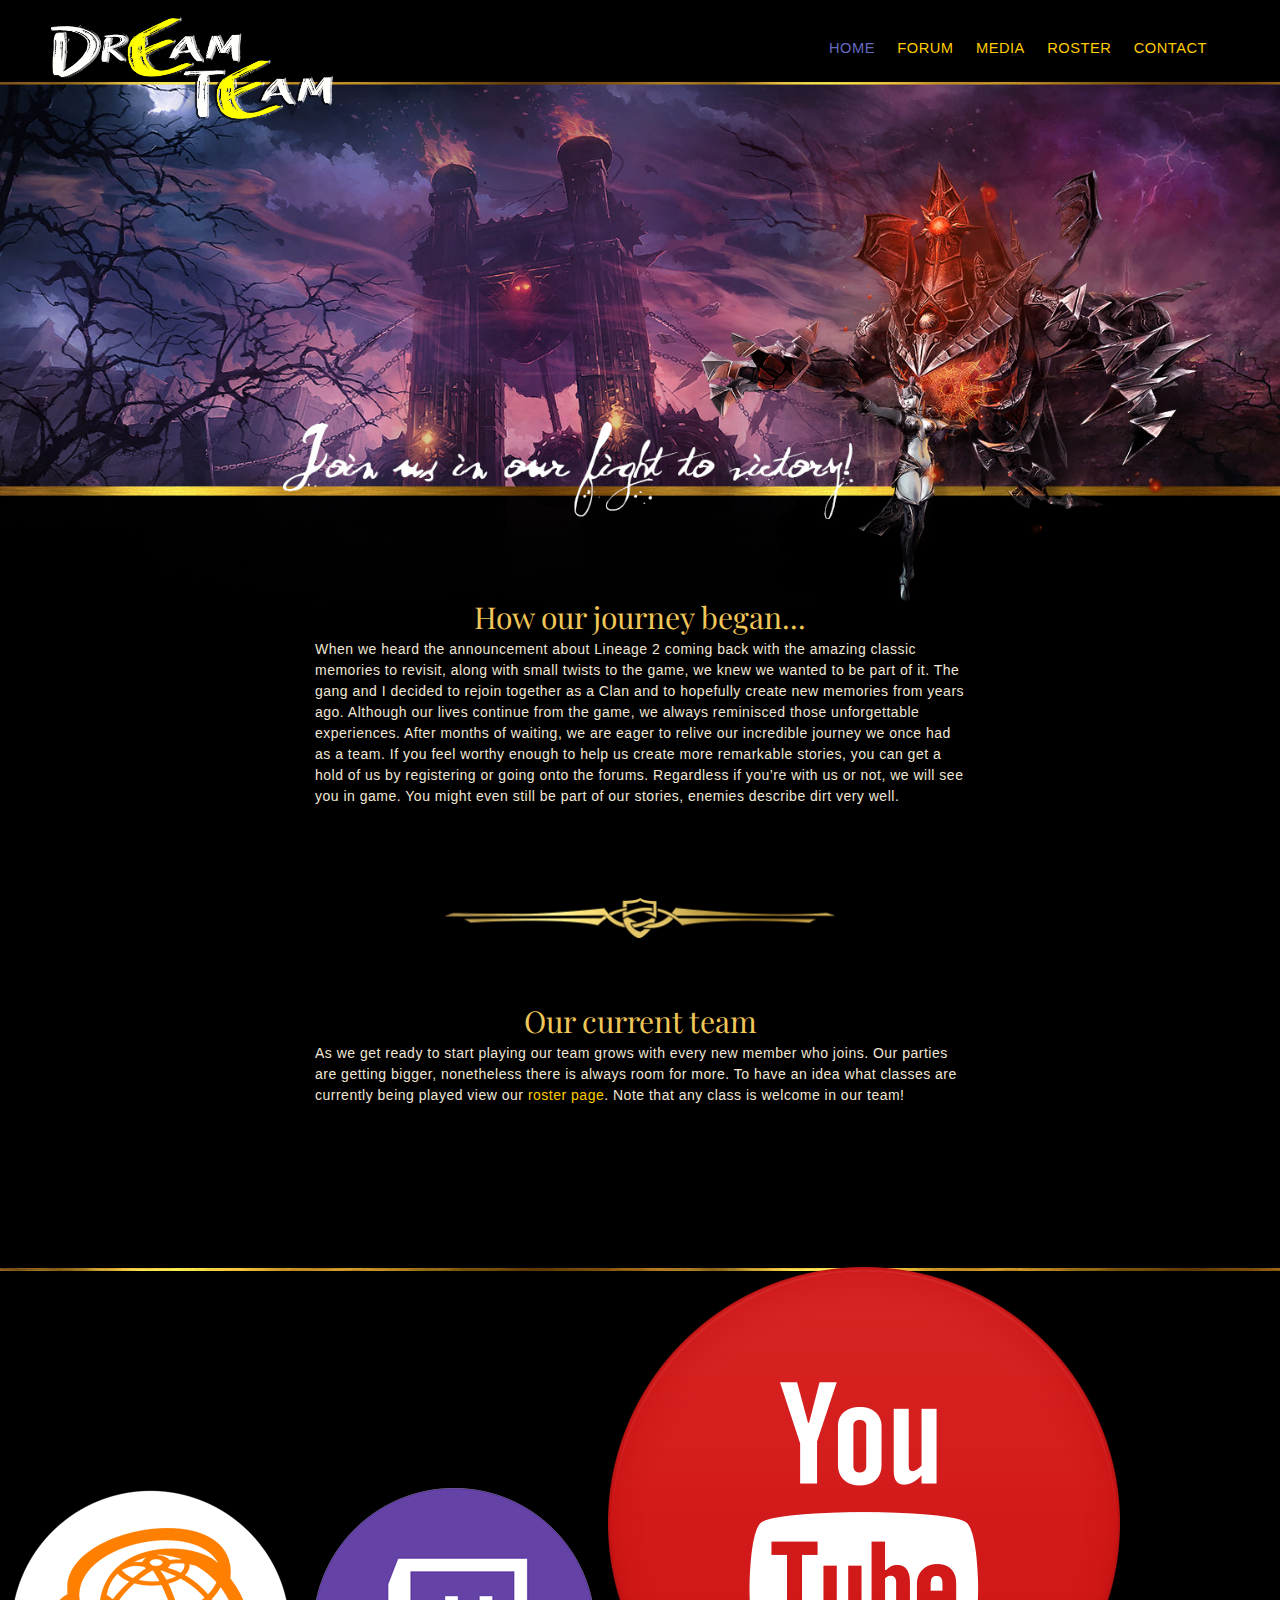
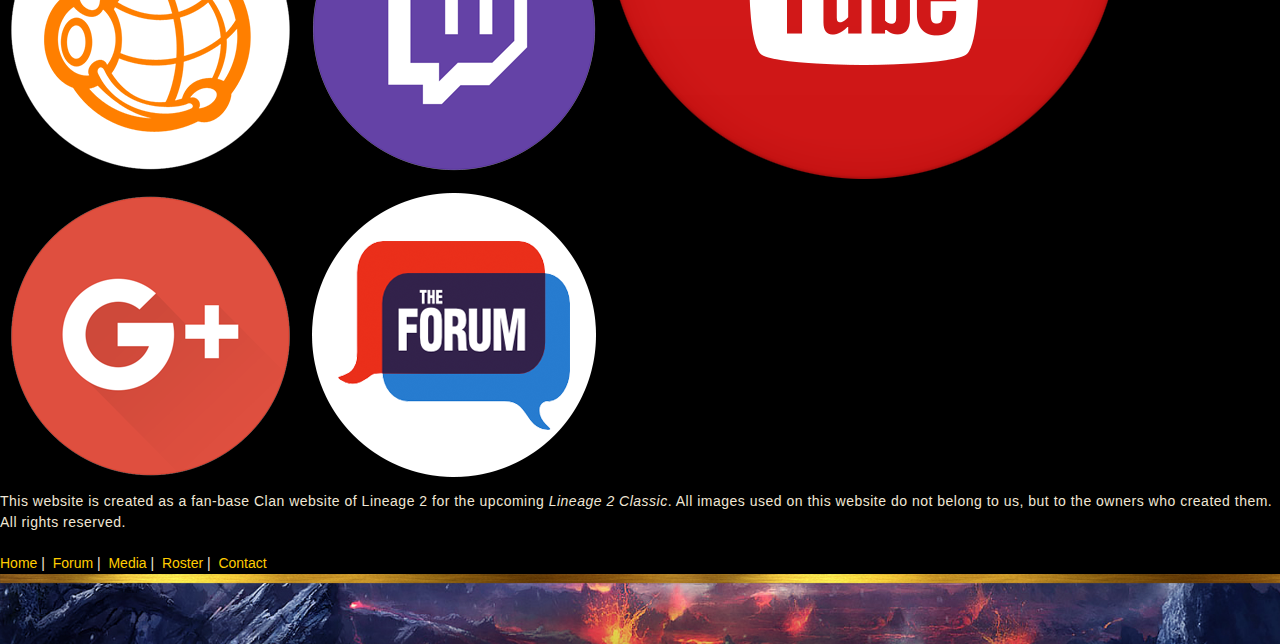
<file: index.html>
<!doctype html>
<html>
  <head>
    <meta charset="utf-8">
    <meta http-equiv="X-UA-Compatible" content="chrome=1">
    <title>Lineage 2 • Dream Team Clan Website</title>
    <link rel="stylesheet" href="css/styles.css">
    <link rel="stylesheet" href="css/nav.css">
    <link rel="stylesheet" href="css/button.css">
    <link rel="stylesheet" href="css/media-query.css">

    <script src="https://ajax.googleapis.com/ajax/libs/jquery/1.7.1/jquery.min.js"></script>
    <link href='https://fonts.googleapis.com/css?family=Playfair+Display' rel='stylesheet' type='text/css'>

    <script type="text/javascript" src="https://ajax.googleapis.com/ajax/libs/jquery/1.9.1/jquery.min.js"></script>
    <script type="text/javascript" language="javascript" charset="utf-8" src="js/menu.js"></script>
    <!--[if lt IE 9]>
      <script src="//html5shiv.googlecode.com/svn/trunk/html5.js"></script>
    <![endif]-->
    <!--[if lt IE 8]>
    <link rel="stylesheet" href="stylesheets/ie.css">
    <![endif]-->
    <meta name="viewport" content="width=device-width, initial-scale=1, user-scalable=no">

  </head>
  <body>
      <div id="topnav">
        <div class="nav-container">
          <div class="nav">
            <ul>
              <li><a href="#" class="sel">Home</a></li>
              <li><a href="http://l2dreamteam.forumotion.eu/">Forum</a></li>
              <li><a href="media.html">Media</a></li>
              <li><a href="roster.html">Roster</a></li>
              <li><a href="contact.html">Contact</a></li>
            </ul>
          </div>
        </div>
        <a href="#" id="navbtn">Nav Menu</a> 
      </div> <!-- end header -->
        
      <div class="banner">
        <img class="logo" src="images/smaller-dt-logo.png">
        <img class="img-flex-small" src="images/dream-team-header-small.jpg">
        <img class="img-flex-large" src="images/dream-team-header.jpg">
    </div>

    <div class="wrapper">

      <section>
        <!---<div id="title">
          <h1>Our journey</h1>
          <p>Join us to fight along side</p>
          <hr>
           <span class="credits left">Project maintained by <a href="https://github.com/l2dreamteam">l2dreamteam</a></span> 
        </div>-->

        <h3></a>How our journey began...</h3>
        <p>When we heard the announcement about Lineage 2 coming back with the amazing classic memories to revisit, along with  small twists to the game, we knew we wanted to be part of it. The gang and I decided to rejoin together as a Clan and to hopefully create new memories from years ago. Although our lives continue from the game, we always reminisced those unforgettable experiences. After months of waiting, we are eager to relive our incredible journey we once had as a team. If you feel worthy enough to help us create more remarkable stories, you can get a hold of us by registering or going onto the forums. Regardless if you’re with us or not, we will see you in game. You might even still be part of our stories, enemies describe dirt very well.</p>
      </section>
<div class="dividers">
<img class="img-flex" src="images/shield-divider.png">
</div>
      <section class="team-section">

      <div class="title-right">
        <h3></a>Our current team</h3>
      </div>
      <p>As we get ready to start playing our team grows with every new member who joins. Our parties are getting bigger, nonetheless there is always room for more. To have an idea what classes are currently being played view our <a href="roster.html">roster page</a>. Note that any class is welcome in our team!</p>


      </section>

      <!--- <img src="images/wand-divider.png"> -->

    </div>

    <footer>
    <img class="footer-img" src="images/gold-strip.jpg">
      <div class="footer">
        <div class="section">
        <a href="https://www.gamespeak.com/clanpay/?clanid=c6d61ba2ba3556e29cf56a70f90d0330" target="_blank"><img class="footer-logos" src="images/logos/footer/gamespeak-circle.png"></a>
          <a href="http://www.twitch.tv/dreamteamcp" target="_blank"><img class="footer-logos" src="images/logos/footer/twitch-circle.png"></a>
          <a href="http://www.youtube.com" target="_blank"><img class="footer-logos" src="images/logos/footer/youtube-circle.png"></a>
          <a href="MAILTO:dreamteamcptwitch@gmail.com" target="_blank"><img class="footer-logos" src="images/logos/footer/gmail-circle.png"></a>
          <a href="http://l2dreamteam.forumotion.eu/" target="_blank"><img class="footer-logos" src="images/logos/footer/forum-circle.png"></a>
      
          <p class="center">This website is created as a fan-base Clan website of Lineage 2 for the upcoming <i>Lineage 2 Classic</i>. All images used on this website do not belong to us, but to the owners who created them. All rights reserved.</p>

          <a href="#">Home</a>&nbsp;|&nbsp;
          <a target="_blank" href="http://l2dreamteam.forumotion.eu/">Forum</a>&nbsp;|&nbsp;
          <a href="media.html">Media</a>&nbsp;|&nbsp;
          <a href="roster.html">Roster</a>&nbsp;|&nbsp;
          <a href="contact.html">Contact</a>

        </div>  
      </div>
      <img class="footer-img" src="images/footer.jpg">
    </footer>

    <script src='http://cdnjs.cloudflare.com/ajax/libs/jquery/2.1.3/jquery.min.js'></script>

  </body>
</html>
</file>
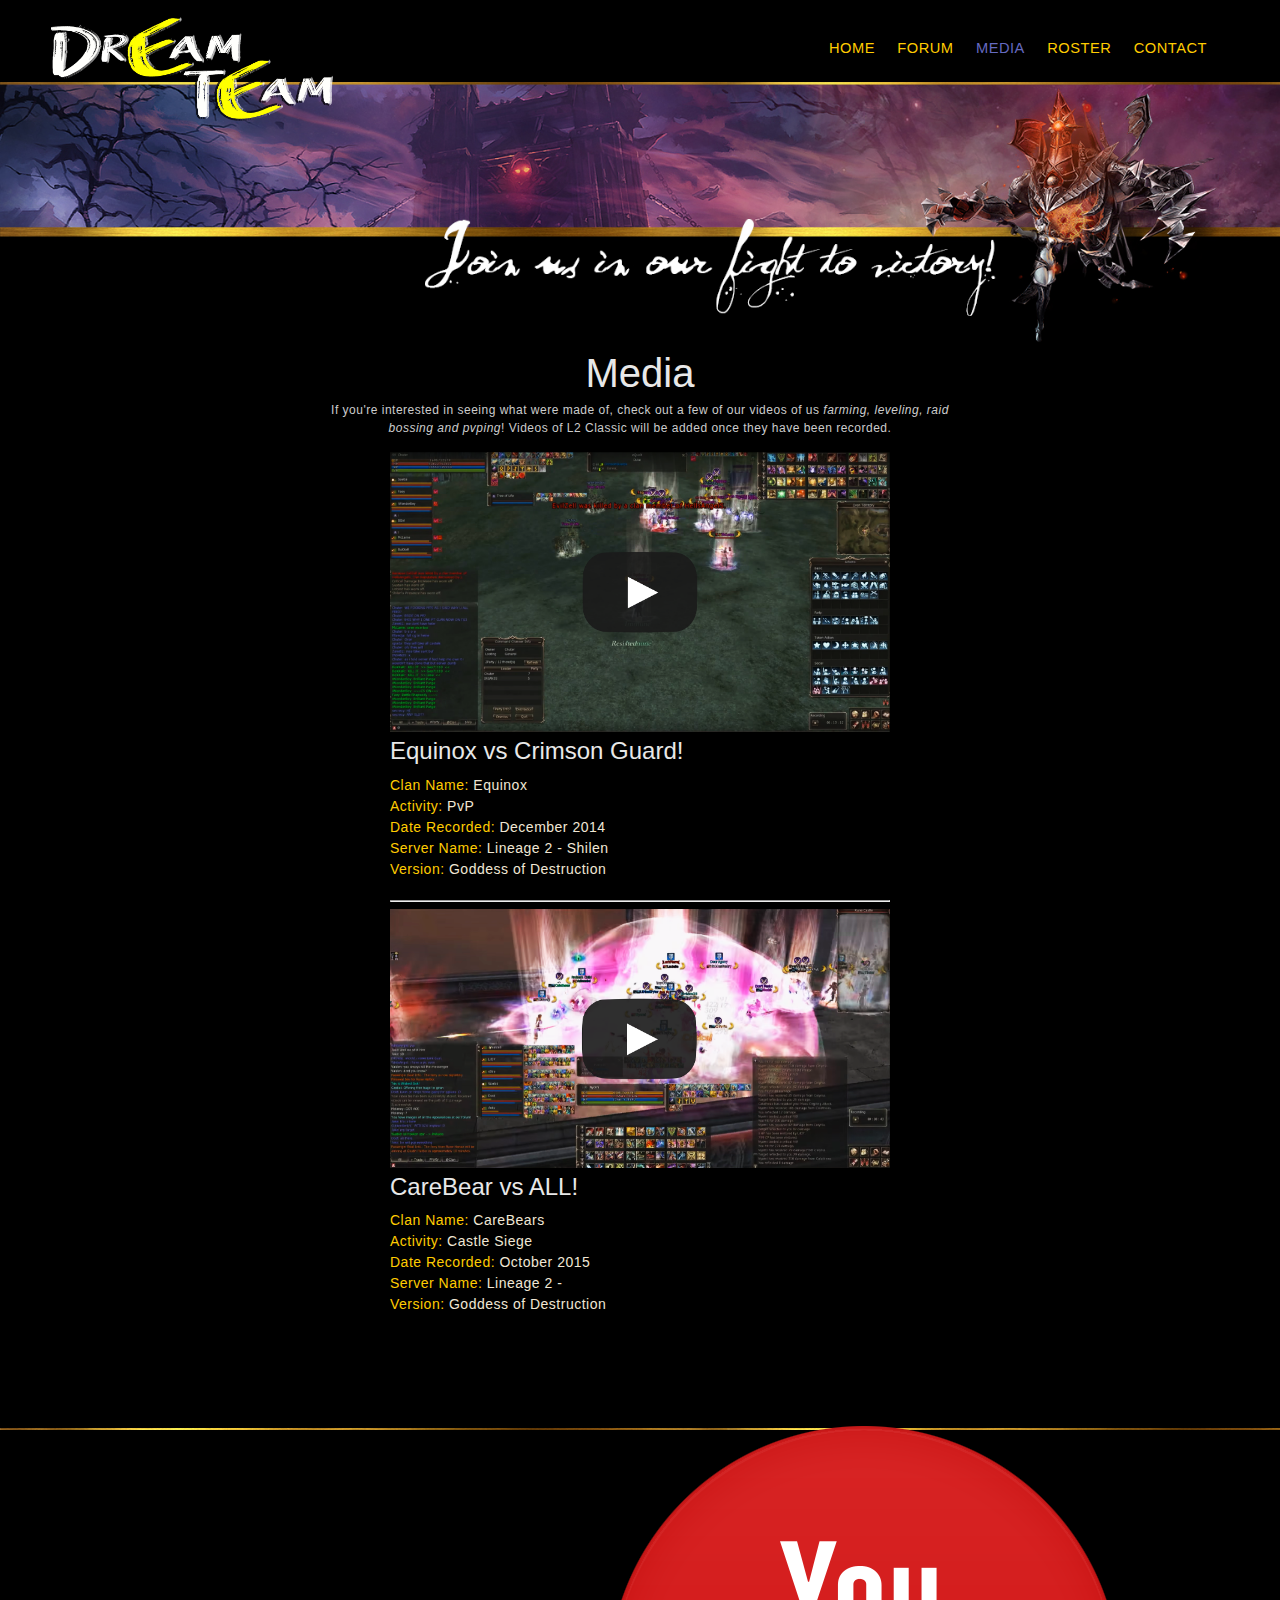
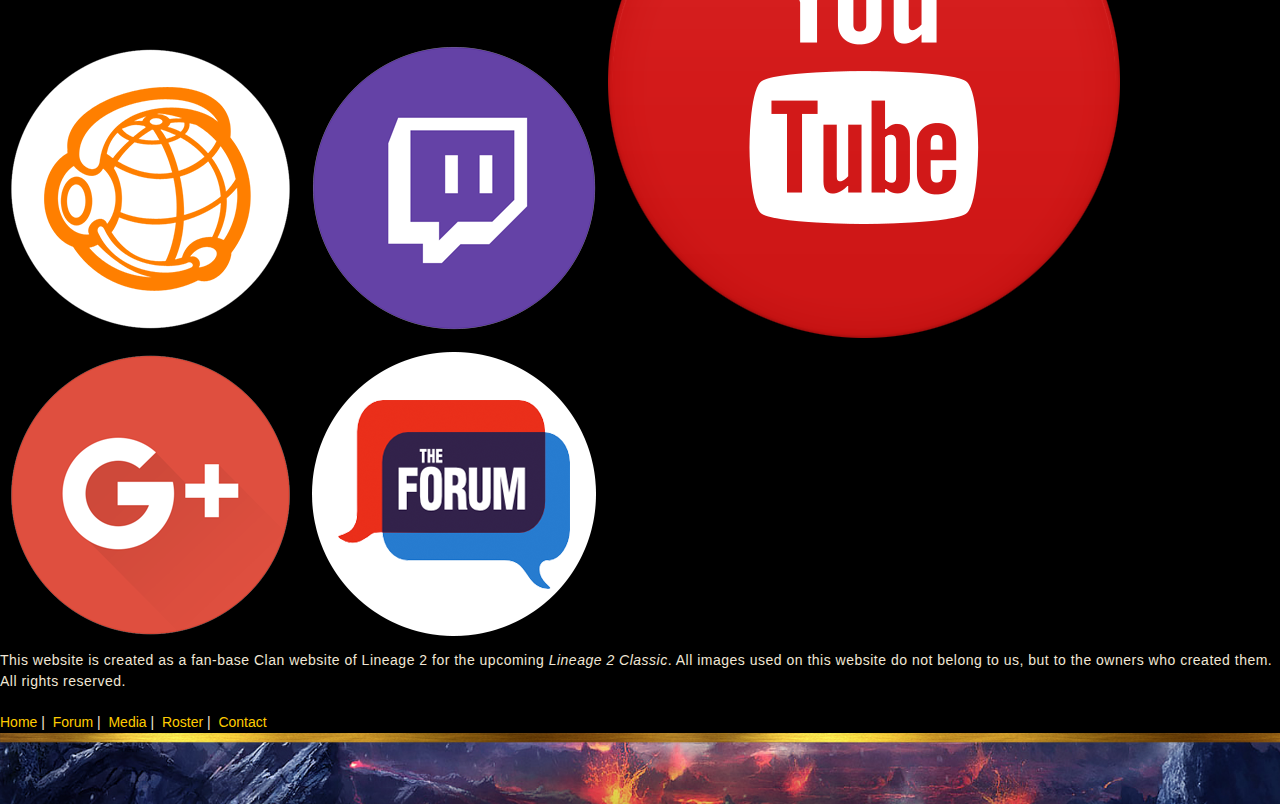
<file: media.html>
<!doctype html>
<html>
  <head>
    <meta charset="utf-8">
    <meta http-equiv="X-UA-Compatible" content="chrome=1">
    <title>Lineage 2 • Dream Team Clan Website</title>
    <link rel="stylesheet" href="css/styles.css">
    <link rel="stylesheet" href="css/nav.css">
    <link rel="stylesheet" href="css/button.css">
    <link rel="stylesheet" href="css/tables.css">
    <link rel="stylesheet" href="css/media-query.css">
    <link rel="stylesheet" href="css/form.css">

    <script src="https://ajax.googleapis.com/ajax/libs/jquery/1.7.1/jquery.min.js"></script>
    <link href='https://fonts.googleapis.com/css?family=Playfair+Display' rel='stylesheet' type='text/css'>
    <script type="text/javascript" src="https://ajax.googleapis.com/ajax/libs/jquery/1.9.1/jquery.min.js"></script>
    <script type="text/javascript" language="javascript" charset="utf-8" src="js/menu.js"></script>
    <script type="text/javascript" language="javascript" charset="utf-8" src="js/main.js"></script>
    <meta name="viewport" content="width=device-width, initial-scale=1, user-scalable=no">
  
  </head>
  <body>
      <div id="topnav">
        <div class="nav-container">
          <div class="nav">
            <ul>
              <li><a href="index.html" >Home</a></li>
              <li><a href="http://l2dreamteam.forumotion.eu/">Forum</a></li>
              <li><a href="media.html" class="sel">Media</a></li>
              <li><a href="roster.html">Roster</a></li>
              <li><a href="contact.html" >Contact</a></li>
            </ul>
          </div>
        </div>
        <a href="#" id="navbtn">Nav Menu</a> 
      </div> <!-- end header -->
        
      <div class="banner">
        <img class="logo" src="images/smaller-dt-logo.png">
        <img class="img-flex-small" src="images/dream-team-header-pages-small.jpg">
        <img class="img-flex-large" src="images/dream-team-header-pages.jpg">
    </div>

    <div class="wrapper">

      <section>
        <div id="title">
          <h1>Media</h1>
           <p class="instruction">If you're interested in seeing what were made of, check out a few of our videos of us <i>farming, leveling, raid bossing and pvping</i>! Videos of L2 Classic will be added once they have been recorded.</p>

        </div>
        
        <div class="container">

          <a target="_blank" href="https://www.youtube.com/watch?v=-NSAv4ywYng&feature=youtu.be" class="media-img"><img src="images/media/video-screenshot-2.png"></a>
          <h2 class="center">Equinox vs Crimson Guard!</h2>
          <p>
            <strong>Clan Name:</strong> Equinox
            </br><strong>Activity:</strong> PvP
            </br><strong>Date Recorded:</strong> December 2014
            </br><strong>Server Name:</strong> Lineage 2 - Shilen
            </br><strong>Version:</strong> Goddess of Destruction
          </p>
          <hr>

          <a target="_blank" href="https://www.youtube.com/watch?v=9dVy3jaA22g&feature=youtu.be" class="media-img"><img src="images/media/video-screenshot-1.png"></a>
          <h2 class="center">CareBear vs ALL!</h2>
          <p>
            <strong>Clan Name:</strong> CareBears
            </br><strong>Activity:</strong> Castle Siege
            </br><strong>Date Recorded:</strong> October 2015
            </br><strong>Server Name:</strong> Lineage 2 - 
            </br><strong>Version:</strong> Goddess of Destruction
          </p>     
        </div>
      </section>

      <!--- <img src="images/wand-divider.png"> -->

    </div>

    <footer>
    <img class="footer-img" src="images/gold-strip.jpg">
      <div class="footer">
        <div class="section">
        <a href="https://www.gamespeak.com/clanpay/?clanid=c6d61ba2ba3556e29cf56a70f90d0330" target="_blank"><img class="footer-logos" src="images/logos/footer/gamespeak-circle.png"></a>
          <a href="http://www.twitch.tv/dreamteamcp" target="_blank"><img class="footer-logos" src="images/logos/footer/twitch-circle.png"></a>
          <a href="http://www.youtube.com" target="_blank"><img class="footer-logos" src="images/logos/footer/youtube-circle.png"></a>
          <a href="MAILTO:dreamteamcptwitch@gmail.com" target="_blank"><img class="footer-logos" src="images/logos/footer/gmail-circle.png"></a>
          <a href="http://l2dreamteam.forumotion.eu/" target="_blank"><img class="footer-logos" src="images/logos/footer/forum-circle.png"></a>
      
          <p class="center">This website is created as a fan-base Clan website of Lineage 2 for the upcoming <i>Lineage 2 Classic</i>. All images used on this website do not belong to us, but to the owners who created them. All rights reserved.</p>

          <a href="#">Home</a>&nbsp;|&nbsp;
          <a target="_blank" href="http://l2dreamteam.forumotion.eu/">Forum</a>&nbsp;|&nbsp;
          <a href="media.html">Media</a>&nbsp;|&nbsp;
          <a href="roster.html">Roster</a>&nbsp;|&nbsp;
          <a href="contact.html">Contact</a>

        </div>  
      </div>
      <img class="footer-img" src="images/footer.jpg">
    </footer>

    <script src='http://cdnjs.cloudflare.com/ajax/libs/jquery/2.1.3/jquery.min.js'></script>
    <script type="text/javascript" language="javascript" charset="utf-8" src="js/social-media.js"></script>

    
  </body>
</html>
</file>
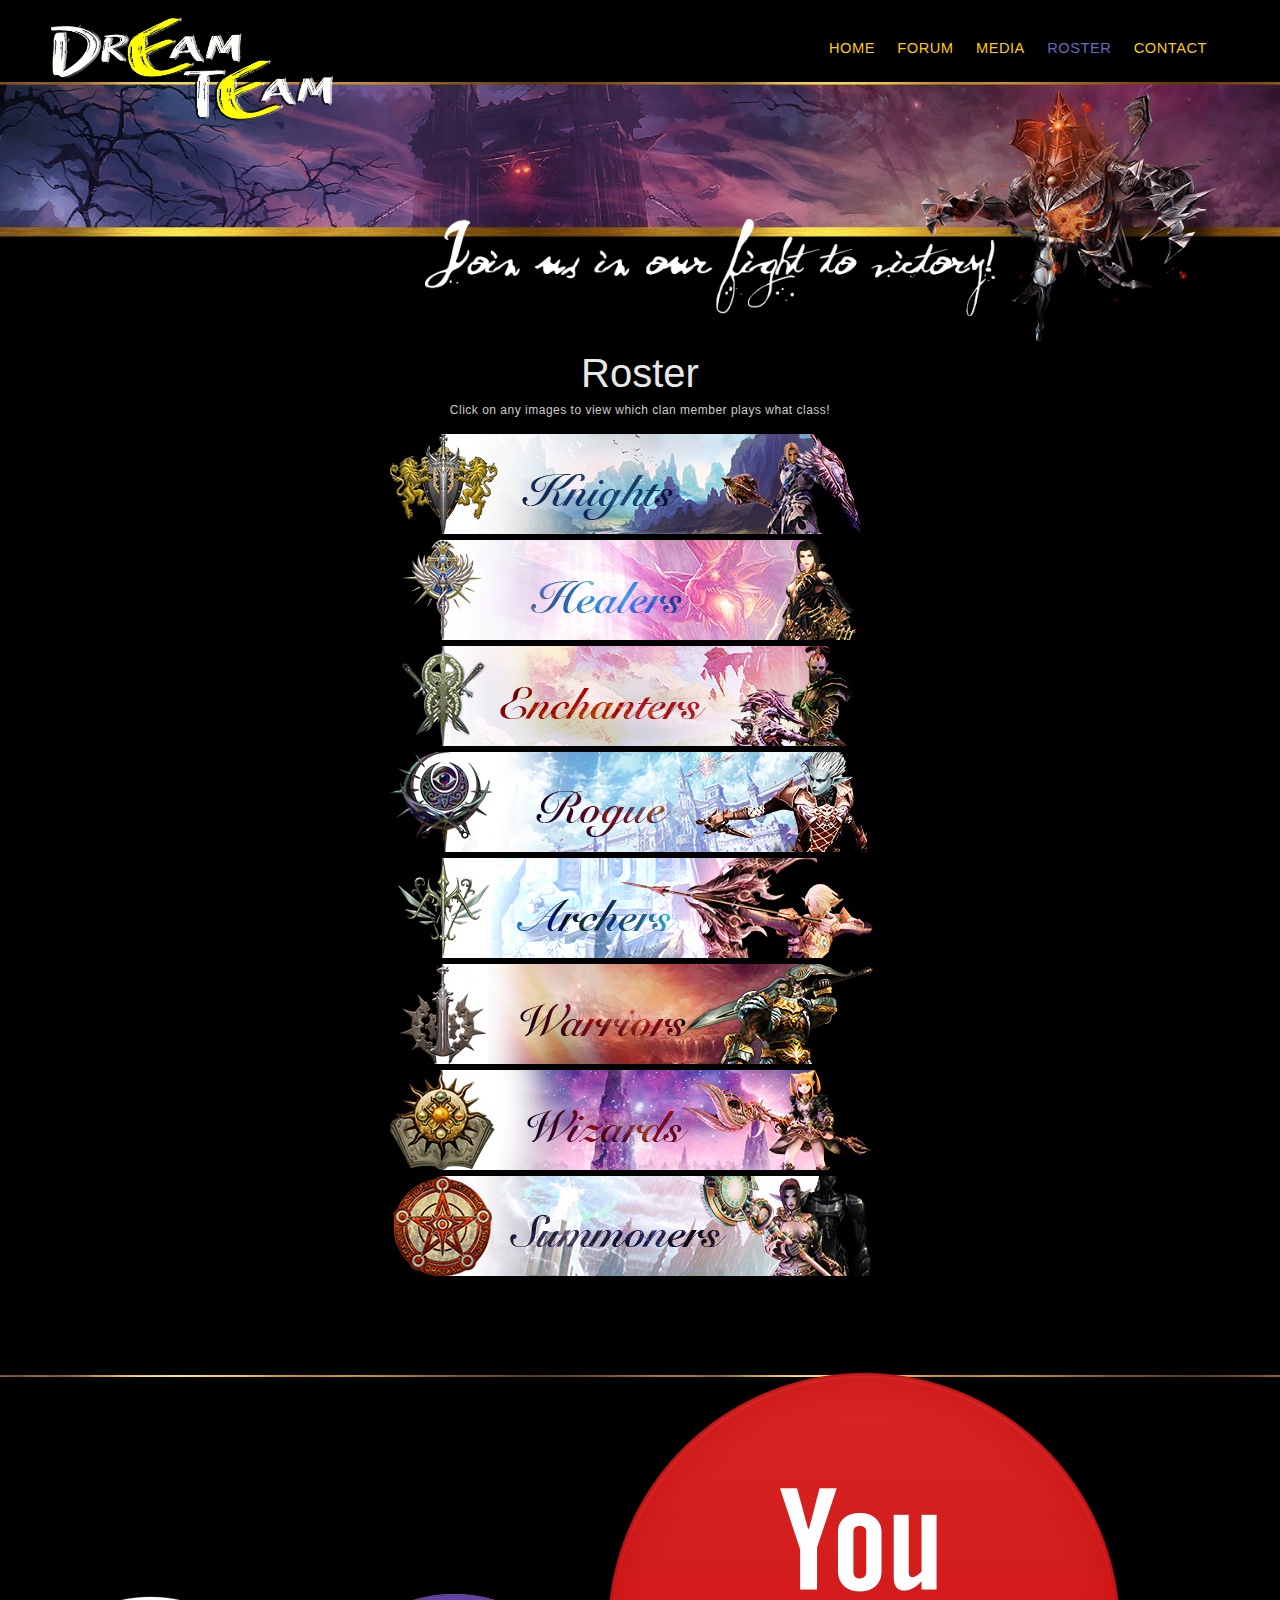
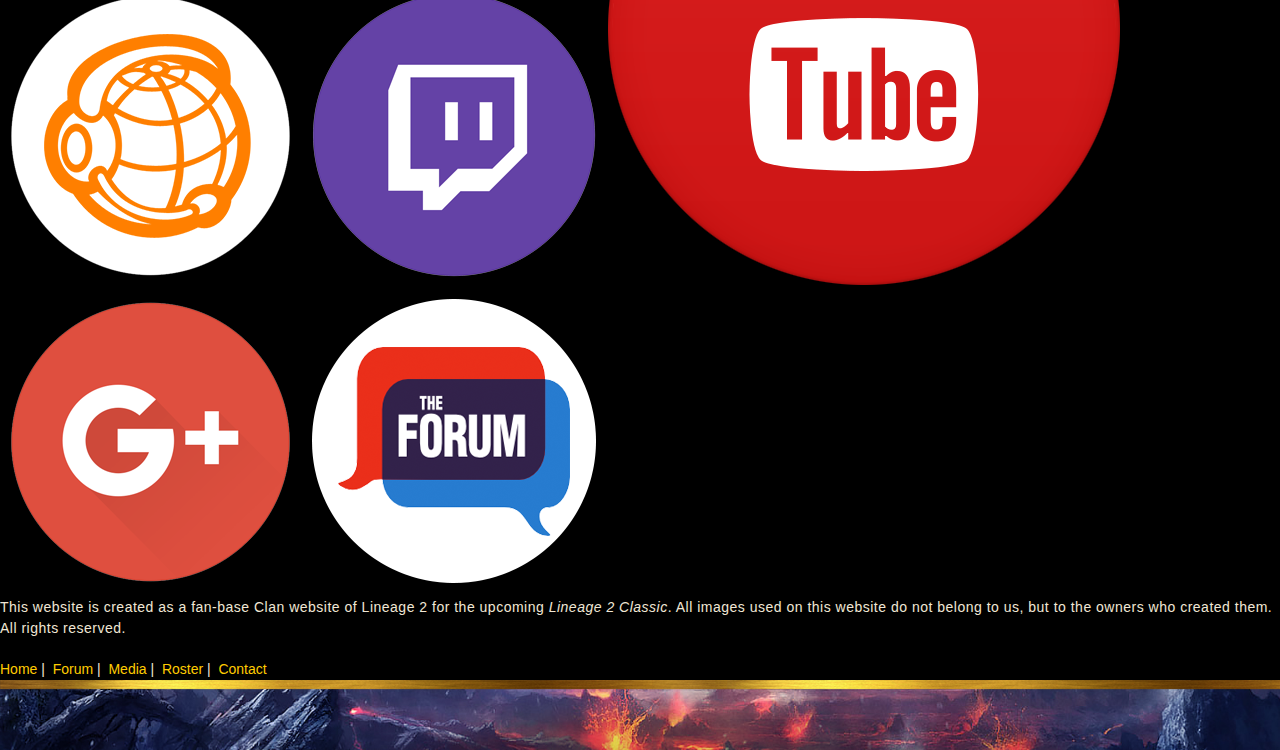
<file: roster.html>
<!doctype html>
<html>
  <head>
    <meta charset="utf-8">
    <meta http-equiv="X-UA-Compatible" content="chrome=1">
    <title>Lineage 2 • Dream Team Clan Website</title>
    <link rel="stylesheet" href="css/styles.css">
    <link rel="stylesheet" href="css/nav.css">
    <link rel="stylesheet" href="css/button.css">
    <link rel="stylesheet" href="css/tables.css">
    <link rel="stylesheet" href="css/media-query.css">

    <script src="https://ajax.googleapis.com/ajax/libs/jquery/1.7.1/jquery.min.js"></script>
    <link href='https://fonts.googleapis.com/css?family=Playfair+Display' rel='stylesheet' type='text/css'>
    <script type="text/javascript" src="https://ajax.googleapis.com/ajax/libs/jquery/1.9.1/jquery.min.js"></script>
    <script type="text/javascript" language="javascript" charset="utf-8" src="js/menu.js"></script>
    <script type="text/javascript" language="javascript" charset="utf-8" src="js/rooster.js"></script>

    <!--[if lt IE 9]>
      <script src="//html5shiv.googlecode.com/svn/trunk/html5.js"></script>
    <![endif]-->
    <!--[if lt IE 8]>
    <link rel="stylesheet" href="stylesheets/ie.css">
    <![endif]-->
    <meta name="viewport" content="width=device-width, initial-scale=1, user-scalable=no">

  </head>
  <body>
      <div id="topnav">
        <div class="nav-container">
          <div class="nav">
            <ul>
              <li><a href="index.html">Home</a></li>
              <li><a href="http://l2dreamteam.forumotion.eu/">Forum</a></li>
              <li><a href="media.html">Media</a></li>
              <li><a href="roster.html" class="sel">Roster</a></li>
              <li><a href="contact.html">Contact</a></li>
            </ul>
          </div>
        </div>
        <a href="#" id="navbtn">Nav Menu</a> 
      </div> <!-- end header -->
        
      <div class="banner">
        <img class="logo" src="images/smaller-dt-logo.png">
        <img class="img-flex-small" src="images/dream-team-header-pages-small.jpg">
        <img class="img-flex-large" src="images/dream-team-header-pages.jpg">
    </div>

    <div class="wrapper">

      <section>
        <div id="title">
          <h1>Roster</h1>
           <p class="instruction">Click on any images to view which clan member plays what class!</p> 
        </div>


        <div class="container">
                  <!---           !!           KNIGHT BANNER AND INFO             !!          -->
          <details>
            <summary role="button" aria-expanded="false"><img src="images/banners/knight-banner.jpg"></summary>
            <div class="details-content" aria-hidden="true">
              <div class="table">
               <!-- <p class="no-class">We have no knights yet!</p>-->
            
              <div class="table">

                <div class="row header rogue">
                  <div class="cell">Class</div>
                  <div class="cell cell-large">Character Name</div>
                  <div class="cell cell-small">Name</div>
                </div>
                
                <div class="row">
                  <div class="cell">Dark Avenger</div>
                  <div class="cell">Balatee</div>
                </div>         
                
              </div>
            </div>
          </details>


                        <!---           !!           HEALER BANNER AND INFO             !!          -->
          <details>
            <summary role="button" aria-expanded="false"><img src="images/banners/healer-banner.jpg"></summary>
            <div class="details-content" aria-hidden="true">
              <div class="table">

                <div class="row header healer">
                  <div class="cell">Class</div>
                  <div class="cell cell-large">Character Name</div>
                  <div class="cell cell-small">Name</div>
                </div>

                <div class="row">
                  <div class="cell">Bishop</div>
                  <div class="cell">Murphy</div>
                </div>

                <div class="row">
                  <div class="cell">Elven Elder</div>
                  <div class="cell">Dokida</div>
                </div>

                <div class="row">
                  <div class="cell">Elven Elder</div>
                  <div class="cell">Fortich</div>
                </div>

                <div class="row">
                  <div class="cell">Shilien Elder</div>
                  <div class="cell">Ace</div>
                </div>

                <div class="row">
                  <div class="cell">Shilien Elder</div>
                  <div class="cell">Medbe</div>
                </div>

                <div class="row">
                  <div class="cell">Shilien Elder</div>
                  <div class="cell">Skadi</div>
                </div>

              </div>
            </div>
          </details>


                        <!---           !!           ENCHANTER BANNER AND INFO             !!          -->
          <details>
            <summary role="button" aria-expanded="false"><img src="images/banners/enchanter-banner.jpg"></summary>
            <div class="details-content" aria-hidden="true">
               <div class="table">

                <div class="row header enchanter">
                  <div class="cell">Class</div>
                  <div class="cell cell-large">Character Name</div>
                  <div class="cell cell-small">Name</div>
                </div>

                <div class="row">
                  <div class="cell">Sword Singer</div>
                  <div class="cell">Jhob</div>
                </div>

                <div class="row">
                  <div class="cell">Blade Dancer</div>
                  <div class="cell">Equalist</div>
                </div>

                <div class="row">
                  <div class="cell">Blade Dancer</div>
                  <div class="cell">Stormie</div>
                </div>

                <div class="row">
                  <div class="cell">Prophet</div>
                  <div class="cell">Superman</div>
                </div>

                <div class="row">
                  <div class="cell">Overlord</div>
                  <div class="cell">Infect</div>
                </div>
                
            </div>
          </details>


                        <!---           !!           ROGUE BANNER AND INFO             !!          -->
          <details>
            <summary role="button" aria-expanded="false"><img src="images/banners/rogue-banner.jpg"></summary>
            <div class="details-content" aria-hidden="true">
  
              <div class="table">

                <div class="row header rogue">
                  <div class="cell">Class</div>
                  <div class="cell cell-large">Character Name</div>
                  <div class="cell cell-small">Name</div>
                </div>

                <div class="row">
                  <div class="cell">Treasure Hunter</div>
                  <div class="cell">SctheBeserk</div>
                </div>
                
              </div>
            </div>
          </details>


                        <!---           !!           ARCHER BANNER AND INFO             !!          -->
          <details>
            <summary role="button" aria-expanded="false"><img src="images/banners/archer-banner.jpg"></summary>
            <div class="details-content" aria-hidden="true">
              <div class="table">

                <div class="row header archer">
                  <div class="cell">Class</div>
                  <div class="cell cell-large">Character Name</div>
                  <div class="cell cell-small">Name</div>
                </div>

                <div class="row">
                  <div class="cell">Hawkeye</div>
                  <div class="cell">DrPhil</div>
                </div>


                <div class="row">
                  <div class="cell">Hawkeye</div>
                  <div class="cell">Mica</div>
                </div>

                <div class="row">
                  <div class="cell">Phantom Ranger</div>
                  <div class="cell">Feniksas</div>
                </div>

                <div class="row">
                  <div class="cell">Phantom Ranger</div>
                  <div class="cell">SundanceKid</div>
                </div>

                <div class="row">
                  <div class="cell">Silver Ranger</div>
                  <div class="cell">Auggy</div>
                </div>

                <div class="row">
                  <div class="cell">Silver Ranger</div>
                  <div class="cell">Bix</div>
                </div>    
                
                <div class="row">
                  <div class="cell">Silver Ranger</div>
                  <div class="cell">Kath</div>
                </div>   

              </div>
            </div>
          </details>


                        <!---           !!           WARRIOR BANNER AND INFO             !!          -->
          <details>
            <summary role="button" aria-expanded="false"><img src="images/banners/warrior-banner.jpg"></summary>
            <div class="details-content" aria-hidden="true">
              <div class="table">

                <div class="row header warrior">
                  <div class="cell">Class</div>
                  <div class="cell cell-large">Character Name</div>
                  <div class="cell cell-small">Name</div>
                </div>

                <div class="row">
                  <div class="cell">Warsmith</div>
                  <div class="cell">Squishy</div>
                </div>

              </div>
            </div>
          </details>


                        <!---           !!           WIZARD BANNER AND INFO             !!          -->
          <details>
            <summary role="button" aria-expanded="false"><img src="images/banners/wizard-banner.jpg"></summary>
            <div class="details-content" aria-hidden="true">
              <div class="table">

                <div class="row header wizard">
                  <div class="cell">Class</div>
                  <div class="cell cell-large">Character Name</div>
                  <div class="cell cell-small">Name</div>
                </div>

                <div class="row">
                  <div class="cell">Spell Howler</div>
                  <div class="cell">Deja</div>
                </div>

                <div class="row">
                  <div class="cell">Spell Howler</div>
                  <div class="cell">Synapse</div>
                </div>

                <div class="row">
                  <div class="cell">Spell Singer</div>
                  <div class="cell">Westil</div>
                </div>

                <div class="row">
                  <div class="cell">Sorcerer</div>
                  <div class="cell">Inflames</div>
                </div>

              </div>
            </div>
          </details>


                        <!---           !!           SUMMONER BANNER AND INFO             !!          -->
          <details>
            <summary role="button" aria-expanded="false"><img src="images/banners/summoner-banner.jpg"></summary>
            <div class="details-content" aria-hidden="true">
            
              <div class="table">
                <p class="no-class">We have no summoners yet!</p>
                <!--<div class="row header rogue">
                  <div class="cell">Class</div>
                  <div class="cell cell-large">Character Name</div>
                  <div class="cell cell-small">Name</div>
                </div>
                
                <div class="row">
                  <div class="cell">Class</div>
                  <div class="cell">Name</div>
                </div>
                
            -->
            </div>
            </div>
          </details>
        </div>
      </section>

      <!--- <img src="images/wand-divider.png"> -->

    </div>
    
    <footer>
    <img class="footer-img" src="images/gold-strip.jpg">
      <div class="footer">
        <div class="section">
        <a href="https://www.gamespeak.com/clanpay/?clanid=c6d61ba2ba3556e29cf56a70f90d0330" target="_blank"><img class="footer-logos" src="images/logos/footer/gamespeak-circle.png"></a>
          <a href="http://www.twitch.tv/dreamteamcp" target="_blank"><img class="footer-logos" src="images/logos/footer/twitch-circle.png"></a>
          <a href="http://www.youtube.com" target="_blank"><img class="footer-logos" src="images/logos/footer/youtube-circle.png"></a>
          <a href="MAILTO:dreamteamcptwitch@gmail.com" target="_blank"><img class="footer-logos" src="images/logos/footer/gmail-circle.png"></a>
          <a href="http://l2dreamteam.forumotion.eu/" target="_blank"><img class="footer-logos" src="images/logos/footer/forum-circle.png"></a>
      
          <p class="center">This website is created as a fan-base Clan website of Lineage 2 for the upcoming <i>Lineage 2 Classic</i>. All images used on this website do not belong to us, but to the owners who created them. All rights reserved.</p>

          <a href="#">Home</a>&nbsp;|&nbsp;
          <a target="_blank" href="http://l2dreamteam.forumotion.eu/">Forum</a>&nbsp;|&nbsp;
          <a href="media.html">Media</a>&nbsp;|&nbsp;
          <a href="roster.html">Roster</a>&nbsp;|&nbsp;
          <a href="contact.html">Contact</a>

        </div>  
      </div>
      <img class="footer-img" src="images/footer.jpg">
    </footer> 

    <script src='http://cdnjs.cloudflare.com/ajax/libs/jquery/2.1.3/jquery.min.js'></script>
  </body>
</html>
</file>
<file: css/styles.css>
/* =============================================================================
   HTML5 display definitions
   ========================================================================== */
/*
 * Corrects block display not defined in IE6/7/8/9 & FF3
 */
article,
aside,
details,
figcaption,
figure,
footer,
header,
hgroup,
section,
summary {
  display: block;
}

/*
 * Corrects inline-block display not defined in IE6/7/8/9 & FF3
 */
audio,
canvas,
video {
  display: inline-block;
}

/*
 * Prevents modern browsers from displaying 'audio' without controls
 */
audio:not([controls]) {
  display: none;
}

/*
 * Addresses styling for 'hidden' attribute not present in IE7/8/9, FF3, S4
 * Known issue: no IE6 support
 */
[hidden] {
  display: none;
}

/* =============================================================================
   Base
   ========================================================================== */
/*
 * 1. Corrects text resizing oddly in IE6/7 when body font-size is set using em units
 *    http://clagnut.com/blog/348/#c790
 * 2. Prevents iOS text size adjust after orientation change, without disabling user zoom
 *    www.456bereastreet.com/archive/201012/controlling_text_size_in_safari_for_ios_without_disabling_user_zoom/
 */
html {
  font-size: 100%;
  /* 1 */
  -webkit-text-size-adjust: 100%;
  /* 2 */
  -ms-text-size-adjust: 100%;
  /* 2 */
}

html,
button,
input,
select,
textarea {
  font-family: sans-serif;
}

body {
  margin: 0;
}

::selection {
  background: #ccc; /* WebKit/Blink Browsers */
}
::-moz-selection {
  background: #ccc; /* Gecko Browsers */
}

strong {
  font-weight: 700;
  color: #ffcc00;
}
/* =============================================================================
   Links
   ========================================================================== */

a:hover,
a:active {
  outline: 0;
}

/* =============================================================================
   Typography
   ========================================================================== */
/*
 * Addresses font sizes and margins set differently in IE6/7
 * Addresses font sizes within 'section' and 'article' in FF4+, Chrome, S5
 */
h1 {
  font-size: 2em;
  margin: 0.67em 0;
}

h2 {
  font-size: 1.5em;
  margin: 0.83em 0;
}

h3 {
  font-size: 1.17em;
  margin: 1em 0;
}

h4 {
  font-size: 1em;
  margin: 1.33em 0;
}

h5 {
  font-size: 0.83em;
  margin: 1.67em 0;
}

h6 {
  font-size: 0.75em;
  margin: 2.33em 0;
}

b,
strong {
  font-weight: bold;
}

blockquote {
  margin: 1em 40px;
}

p,
pre {
  margin: 1em 0;
}

q {
  quotes: none;
}

/* 2 */
q:before,
q:after {
  content: '';
  content: none;
}

small {
  font-size: 75%;
}


/* =============================================================================
   Lists
   ========================================================================== */

.nav ul,
.nav ol {
  list-style: none;
  list-style-image: none;
  padding: 0;
  margin: 0 auto;
}

/* =============================================================================
   Logos
   ========================================================================== */

.logo {
  width: 250px;
  position: relative;
  top: 40px;
  left: .5em;
}

/* Contact us logos */

.contact-logos {
  width: 50px;
  padding: 1em 0;
}

/* =============================================================================
   Embedded content
   ========================================================================== */

img {
  border: 0;

}

svg:not(:root) {
  overflow: hidden;
}


/* =============================================================================
   Forms
   ========================================================================== */

form {
  margin: 0;
}

fieldset {
  border: 1px solid #c0c0c0;
  margin: 0 2px;
  padding: 0.35em 0.625em 0.75em;
}

legend {
  border: 0;
  padding: 0;
  white-space: normal;
  margin-left: -7px;
}

.arrow-btn {
  width: 15px;
  vertical-align: middle;
  margin: -4px 0 0 5px;
}

button,
input,
select,
textarea {
  font-size: 100%;
  margin: 0;
  vertical-align: baseline;
  vertical-align: middle;
}

button,
input {
  line-height: normal;
}

button,
input[type="button"],
input[type="reset"],
input[type="submit"] {
  cursor: pointer;
  -webkit-appearance: button;
  overflow: visible;
}

input[type="checkbox"],
input[type="radio"] {
  box-sizing: border-box;

  padding: 0;
  height: 13px;
  width: 13px;
}

input[type="search"] {
  -webkit-appearance: textfield;
  -moz-box-sizing: content-box;
  -webkit-box-sizing: content-box;
  box-sizing: content-box;
}

input[type="search"]::-webkit-search-decoration,
input[type="search"]::-webkit-search-cancel-button {
  -webkit-appearance: none;
}


button::-moz-focus-inner,
input::-moz-focus-inner {
  border: 0;
  padding: 0;
}

textarea {
  overflow: auto;
  vertical-align: top;
}

/* =============================================================================
   Tables
   ========================================================================== */

table {
  border-collapse: collapse;
  border-spacing: 0;
}

body {
  margin: 0px;
  font: 14px/1.5 "Helvetica Neue", Helvetica, Arial, sans-serif;
  color: #f0e7d5;
  font-weight: normal;
  background: #000;
}

h1, h2, h3, h4, h5, h6 {
  color: #e8e8e8;
  margin: 0 0 10px;
  font-family: "Helvetica Neue", Helvetica, Arial, sans-serif;
  font-weight: normal;
}

p, ul, ol, table, pre, dl {
  margin: 0 0 20px;
  font-weight: 200;
  letter-spacing: .5px;
}

h1, h2, h3 {
  line-height: 1.1;
}

h1 {
  font-size: 28px;
}

h2 {
  font-size: 24px;
}

h4, h5, h6 {
  color: #e8e8e8;
}

h3 {
  font-size: 30px;
  line-height: 24px;
  font-family: 'Playfair Display', sans-serif !important;
  font-weight: 100;
  color: #F0C658;
  text-align: center;
}

a {
  color: #ffcc00;
  font-weight: 400;
  text-decoration: none;
  display:inline-block;
}
a:hover {
  color: #ffeb9b;
}

a small {
  font-size: 11px;
  color: #666;
  margin-top: -0.6em;
  display: block;
}

ul {
  list-style: none;
  text-align: center;
}

strong {
  font-family: "Helvetica Neue", Helvetica, Arial, sans-serif !important;
  font-weight: normal;
}

.wrapper {
  max-width: 650px;
  margin: -5em auto 0;
  position: relative;
  padding: 0 20px;
}

section img {
  max-width: 100%;
}

.team-section {
  margin-bottom: 5em;
}

blockquote {
  border-left: 3px solid #ffcc00;
  margin: 0;
  padding: 0 0 0 20px;
  font-style: italic;
}


.img-flex {
  width: 100%;
}

.img-flex-small {
  width: 100%;
  display: block;
}

.img-flex-large {
  width: 100%;
  display: none;
}

section {
  max-width: 650px;
  padding: 30px 0px 50px 0px;
  margin: 20px 0;
  margin-top: 70px;
}
section #title {
  border: 0;
  outline: none;
  margin: 0 0 10px 0;
  padding: 0 0 5px 0;
}
section #title h1 {
  font-family: "Helvetica Neue", Helvetica, Arial, sans-serif;
  font-weight: normal;
  font-size: 40px;
  text-align: center;
  line-height: 36px;
}
section #title p {
  color: #d7cfbe;
  font-family: "Helvetica Neue", Helvetica, Arial, sans-serif;
  font-weight: normal;
  font-size: 18px;
  text-align: center;
}
section #title .credits {
  font-size: 11px;
  font-family: "Helvetica Neue", Helvetica, Arial, sans-serif;
  font-weight: normal;
  color: #696969;
  margin-top: -10px;
}
section #title .credits.left {
  float: left;
}
section #title .credits.right {
  float: right;
}

.dividers img {
  display: block;
  margin: 0 auto;
  max-width: 80%;
}

.footer-img{
  width: 100%;
  background-size: auto;
  margin-bottom: -10px;
}
</file>
<file: css/nav.css>
#topnav #navbtn {
  display: none;
  float: right;
  margin: 1em 1em 0 0;
  top: 0;
  width: 40px;
  height: 60px;
  background: url('../images/menu.png') center no-repeat;
  text-indent: -99999px;
  overflow: hidden;
}

.nav-container {
  display: block;
  overflow: hidden;
  margin: 0 auto;
  z-index: 1000;
}

#topnav .nav {
  margin-right: 5%;
  margin-top: 2em;
}

#topnav .nav ul {
  list-style: none;
}
#topnav .nav ul li {
  display: inline-block;
}

#topnav .nav ul li a {
  display: block;
  font-size: 11pt;
  text-decoration: none;
  text-transform: uppercase;
  padding: 0;
  z-index: 100;
}

#topnav .nav ul li a:hover {
  color: #fff;
}


/* responsive styles */
@media screen and (max-width: 720px) {
  #topnav { height: auto; }
  #topnav .nav { 
    display: none; 
    position: static;
    width: 100%;
    top: auto;
    right: auto;
  }
  #topnav .nav ul li {margin: 0; }
  #topnav .nav ul li a {
    display: inline-block;
    width: auto;
    line-height: 1.4em;
    border: 0;
    font-size: 9pt;
    padding: 6px 9px;
  }
  #topnav .nav ul li a:hover {

  }
  .nav ul li a.sel {
    color: #656ac1;
  }
  
  #topnav #navbtn {
    display: block;
  }
}

@media screen and (min-width: 720px) {
  .nav ul li a.sel {
    color: #656ac1;
  }

.nav-container .nav {
  float: right;
}

  #topnav .nav ul li {
    margin: 0; 
  }

  #topnav .nav ul li a {
    line-height: 2em;
    border: 0;
    padding: 6px 9px;
  }
}
</file>
<file: css/button.css>
a {
  text-decoration: none;
  -moz-transition: all 200ms ease-in;
  -o-transition: all 200ms ease-in;
  -webkit-transition: all 200ms ease-in;
  transition: all 200ms ease-in;
}

.lin-t {
  -moz-transition: all 300ms linear;
  -o-transition: all 300ms linear;
  -webkit-transition: all 300ms linear;
  transition: all 300ms linear;
}

.button {
  font-family: 'Aldrich', sans-serif;
  text-align: center;
  padding: 10px 10px;
  color: white;
  text-transform: uppercase;
}

.welcome-button {
  position: relative;
  float: right;
  width: 140px;
  -moz-transition: all 600ms ease-in;
  -o-transition: all 600ms ease-in;
  -webkit-transition: all 600ms ease-in;
  transition: all 600ms ease-in;
}
.welcome-button a {
  line-height: 30px;
  filter: progid:DXImageTransform.Microsoft.Alpha(enabled=false);
  opacity: 1;
  -moz-transition: all 600ms ease-in;
  -o-transition: all 600ms ease-in;
  -webkit-transition: all 600ms ease-in;
  transition: all 600ms ease-in;
  display: block;
  margin: 0 auto;
  color: white !important;
}

.welcome-button a.out {
  filter: progid:DXImageTransform.Microsoft.Alpha(Opacity=0);
  opacity: 0;
}
.welcome-button.out {
  filter: progid:DXImageTransform.Microsoft.Alpha(Opacity=0);
  opacity: 0;
}

[class*='bt-slider-'] {
  left: 100%;
  position: absolute;
  height: 100%;
  border-left: 1px solid white;
  z-index: 1000;
  filter: progid:DXImageTransform.Microsoft.Alpha(enabled=false);
  opacity: 1;
}
[class*='bt-slider-'].out {
  filter: progid:DXImageTransform.Microsoft.Alpha(Opacity=0);
  opacity: 0;
}

.bt-slide-l {
  left: 0;
}

.bt-slider-0 {
  -moz-transition: all 200ms ease-in;
  -o-transition: all 200ms ease-in;
  -webkit-transition: all 200ms ease-in;
  transition: all 200ms ease-in;
}

.bt-slider-1 {
  -moz-transition: all 800ms ease-in;
  -o-transition: all 800ms ease-in;
  -webkit-transition: all 800ms ease-in;
  transition: all 800ms ease-in;
}

.bt-slider-2 {
  -moz-transition: all 300ms ease-in;
  -o-transition: all 300ms ease-in;
  -webkit-transition: all 300ms ease-in;
  transition: all 300ms ease-in;
}

.bt-slider-3 {
  -moz-transition: all 500ms ease-in;
  -o-transition: all 500ms ease-in;
  -webkit-transition: all 500ms ease-in;
  transition: all 500ms ease-in;
}

.bt-slider-4 {
  -moz-transition: all 1000ms ease-in;
  -o-transition: all 1000ms ease-in;
  -webkit-transition: all 1000ms ease-in;
  transition: all 1000ms ease-in;
}

.bt-sl-solid-l {
  position: absolute;
  left: 0;
  height: 100%;
  border-left: 2px solid #f5b233;
  z-index: 1001;
  -moz-transition: all 500ms ease-in-out;
  -o-transition: all 500ms ease-in-out;
  -webkit-transition: all 500ms ease-in-out;
  transition: all 500ms ease-in-out;
}
.bt-sl-solid-l.out {
  left: 50%;
}
.bt-sl-solid-l.down {
  height: 0%;
}

.bt-sl-solid-r {
  position: absolute;
  right: -1px;
  height: 100%;
  border-left: 2px solid #f5b233;
  z-index: 1001;
  -moz-transition: all 500ms ease-in-out;
  -o-transition: all 500ms ease-in-out;
  -webkit-transition: all 500ms ease-in-out;
  transition: all 500ms ease-in-out;
}
.bt-sl-solid-r.out {
  right: 50%;
}
.bt-sl-solid-r.down {
  height: 0%;
}

  /* ROOSTER CSS */


details {
  margin-bottom: 0em;
  overflow: hidden;
}

summary {
  cursor: pointer;
  margin-left: -15px;
  margin-top: -1em;
  outline: none;
  &:focus {
    color: #337ab7;
  }
}

.details-content {

}
</file>
<file: css/media-query.css>
@media only screen and (min-width: 480px) {

  section {
    margin-top: 40px;
  }

  .nav {
    display: block;
  }

  summary {
    margin-top: 0em;
  }

  .contact-logos {
    width: 75px;
    padding: 1em 0;
  }

  #form-main{
    margin-top: 0em;
  }

  .vent-small {
    display: inline-block !important;
  }

  .vent-spacing {
    display: inline-block !important;
  }

  .vent-port {
  margin-top: 0em !important;
  padding-bottom: 0em !important;
  display: inline-block;
}

}



@media screen and (min-width: 580px) {
  /* ========== TABLES ========= */

  .table {
    margin: 1em 0 2em 0;
}
  .container {
    max-width: 500px;
  }

  .cell-large {
    display: block;
  }

  .cell-small {
    display: none;
  }

  .container {
     display: block;
     margin: 0 auto;
  }

    summary {
  margin-top: 0em;
}

  /* ========== DIVIDERS ========= */
    .dividers img {
    max-width: 60%;
  }

}


@media only screen and (min-width: 721px) {
  #title .credits {
    display: block;
    width: 100%;
    line-height: 30px;
    text-align: center;
  }
  #title .credits .left {
    float: none;
    display: block;
  }
  #title .credits .right {
    float: none;
    display: block;
  }

  .img-flex-small {
  width: 100%;
  display: none;
}

  .img-flex-large {
    width: 100%;
    display: block;
  }

  .banner {
    margin-top: -7em;
  }

  .logo {
    width: 300px;
    position: relative;
    top: 45px;
    left: 3em;
  }
}

@media only screen and (min-width: 1000px) {
.img-flex-large {
  width: 100%;
  display: block;
  }
}
</file>
<file: stylesheets/ie.css>
nav {
  display: none;
}
</file>
<file: css/tables.css>
.container {
  display: block;
  margin: 0 auto;
  }

.table {
  margin: 1em 0 1em 0;
  width: 100%;
  box-shadow: 0 1px 3px rgba(0, 0, 0, 0.2);
  display: table;
  font-weight: 200;
  letter-spacing: .5px
}

.row {
  display: table-row;
  color: #fff;
}
.row:nth-of-type(odd) {
  background: #0e0e0e;
}

.row.header {
  color: #ffffff;
  background: #212042;
}
.row.healer {
  background: #df64a3;
}
.row.enchanter {
  background: #7c387a;
}
.row.rogue {
  background: #5e78c7;
}
.row.archer {
  background: #50b7a9;
}
.row.warrior {
  background: #ba5152;
}
.row.wizard {
  background: #8947ad;
}
.row.summoner {
  background: #718189;
}

.no-class {
  font-size: 13px;
  text-align: center;
  font-weight: 200;
  margin: 0 auto;
  display: block;
  color: #fff;
}

  .instruction{
    text-align: center;
    font-size: 12px !important;
    font-weight: 100 !important;
    letter-spacing: .5px !important;
    color: #ccc !important;
    margin: 0 auto;
    display: block;
  }

.cell {
  padding: 6px 12px;
  display: table-cell;
}

.cell-large {
  display: none;
}

.cell-small {
  display: block;
}
</file>
<file: css/form.css>
#feedback-page{
  text-align:center;
}

#form-main{
  width:100%;
  display: block;
  padding-top:0px;
  margin-top: -2em;
}

#form-div {
  padding-left:35px;
  padding-right:35px;
  padding-top:35px;
  padding-bottom:50px;
  width: 450px;
  -moz-border-radius: 7px;
  -webkit-border-radius: 7px;
}

.feedback-input {
  color:#3c3c3c;
  font-family: Helvetica, Arial, sans-serif;
  font-weight:200;
  font-size: 12px;
  border-radius: 0;
  line-height: 22px;
  background-color: #0E0E0E;
  padding: 13px 13px 13px 54px;
  margin-bottom: 10px;
  width:100%;
  -webkit-box-sizing: border-box;
  -moz-box-sizing: border-box;
  -ms-box-sizing: border-box;
  box-sizing: border-box;
  border: 1px solid rgba(0,0,0,0);
}

.feedback-input:focus{
  background: #0E0E0E;
  box-shadow: 0;
  border: 1px solid #f5b233;
  color: #F5B233;
  outline: none;
  padding: 13px 13px 13px 54px;
}

.focused{
  color:#30aed6;
  border:#30aed6 solid 3px;
}

/* Icons ---------------------------------- */

#name,
#email,
#class,
#comment {
    background-size: 30px 30px;
  background-position: 11px 8px;
  background-repeat: no-repeat;
}

#name:focus,
#email:focus,
#class:focus {
  background-size: 30px 30px;
  background-position: 8px 5px;
  background-position: 11px 8px;
  background-repeat: no-repeat;
}

#name,
#name:focus {
  background-image: url(../images/form/profile.png);
}

#email,
#email:focus {
  background-image: url(../images/form/email.png);
}

#class,
#class:focus {
  background-image: url(../images/form/class.png);
}

#comment {
  background-image: url(../images/form/comment.png);
}


textarea {
    width: 100%;
    height: 150px;
    line-height: 150%;
    resize:vertical;
}

input:hover, textarea:hover,
input:focus, textarea:focus {
  background-color:#0E0E0E;
}

#button-blue{
  font-family: 'Montserrat', Arial, Helvetica, sans-serif;
  float: right;
  width: 30%;
  border: #522958 solid 2px;
  cursor:pointer;
  background-color: #6c4475;
  color:white;
  padding-top:12px;
  padding-bottom:12px;
  -webkit-transition: all 0.3s;
  -moz-transition: all 0.3s;
  transition: all 0.3s;
  margin-top:-4px;
  font-weight:100;
}

#button-blue:hover{
  background-color: #522958;
  color: #ccc;
}
  
.submit:hover {
  color: #3498db;
}
  
.ease {
  width: 0px;
  background-color: #fbfbfb;

}

.submit:hover .ease{
  width:100%;
  background-color:white;
}

@media only screen and (max-width: 580px) {
  #form-div{
    width: 88%;
    margin-left: 0;
    padding-left: 3%;
    padding-right: 3%;
  }
}

/* ROSTER IMAGE DROP DOWN */

.main_div {
  text-align:center;
  background: #000;
}

.inner_div {
  background: #000;
  height: auto;
  letter-spacing: .5px !important;
  font-weight: 200 !important;
}

.inner_div p {
  letter-spacing: .5px;
  font-weight: 200 !important;
}

.inner_div a {
  text-align: center;
  display: inline !important;
  color: white !important;
  font-weight: 200 !important;
}

.inner_div a:hover {
  text-align: center;
  display: inline !important;
  color: #ffcc00 !important;
}

.buttons a {
  font-size: 16px;
}

.buttons a:hover {
  cursor:pointer;
  font-size: 16px;
}

.vent-small {
  display: block;
}

.vent-spacing {
  display: none;
}

.vent-port {
  margin-top: -1em;
  padding-bottom: 2em;
}
</file>
